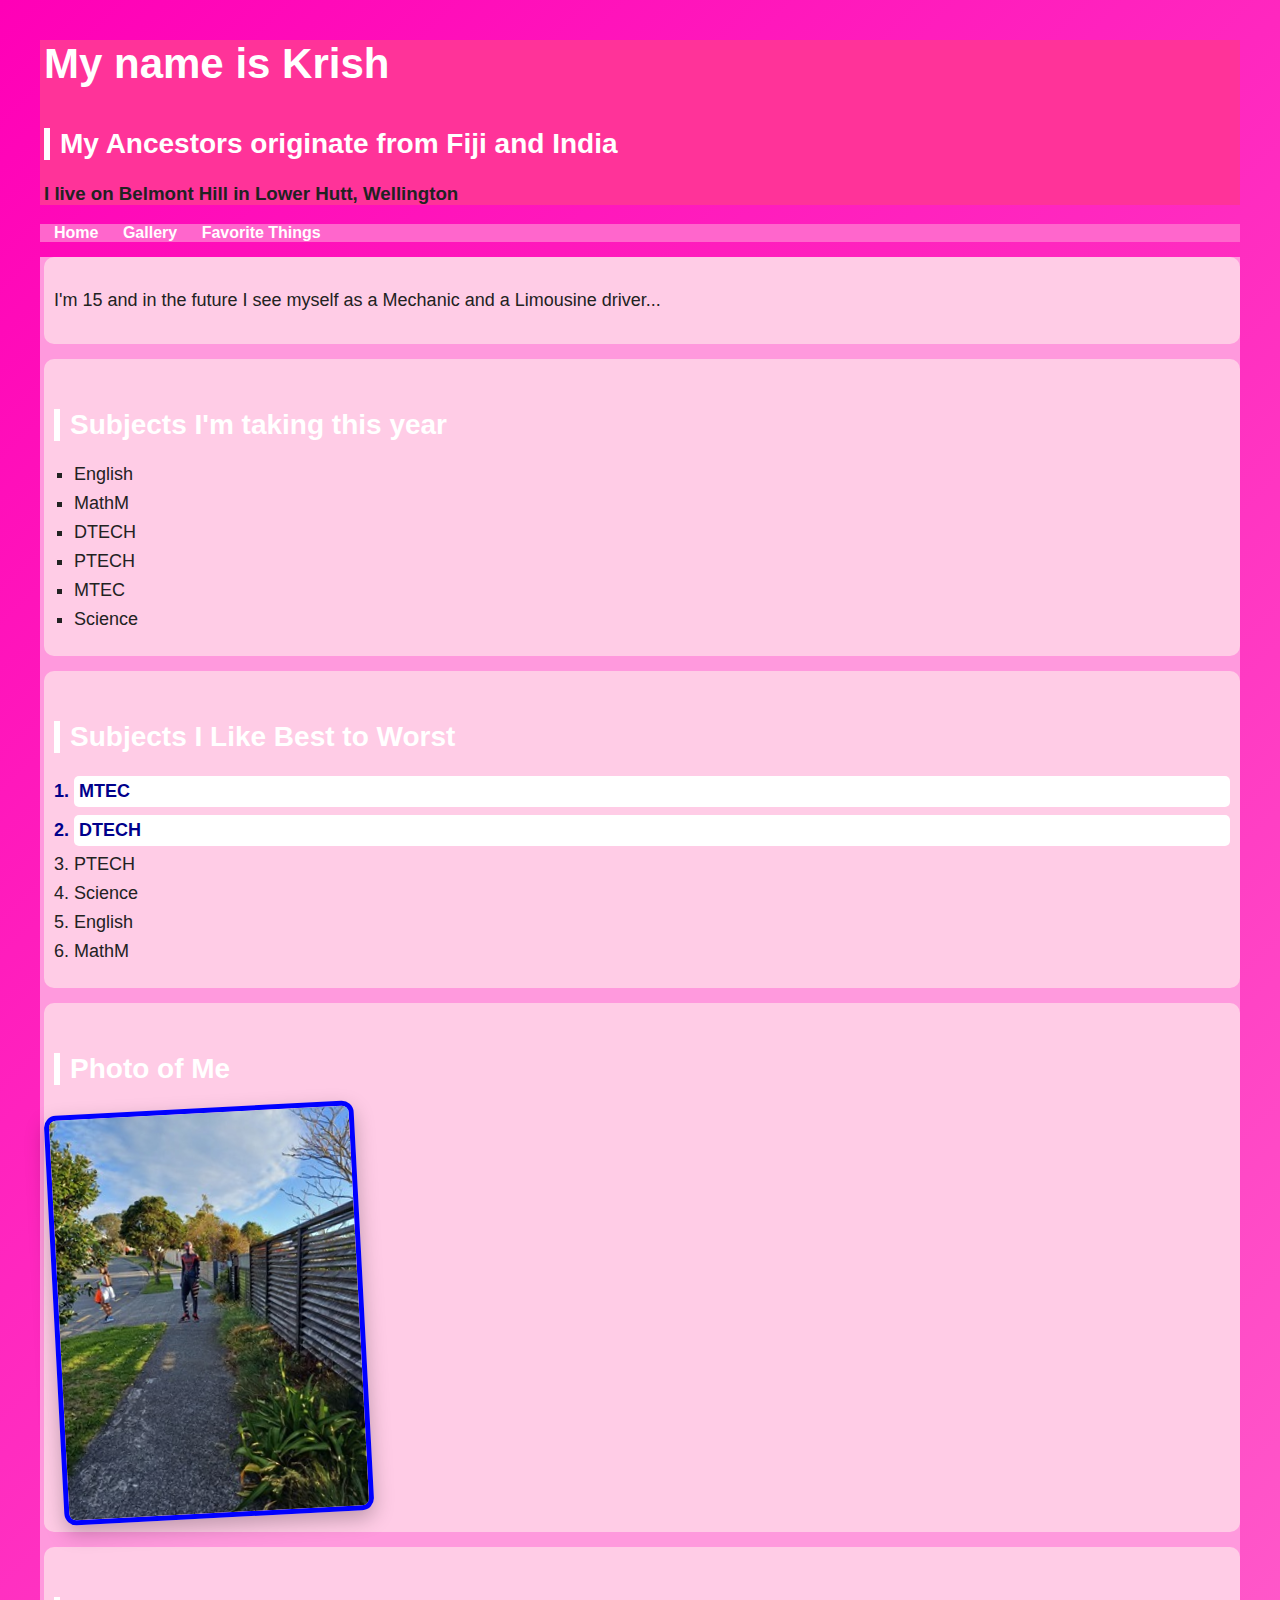
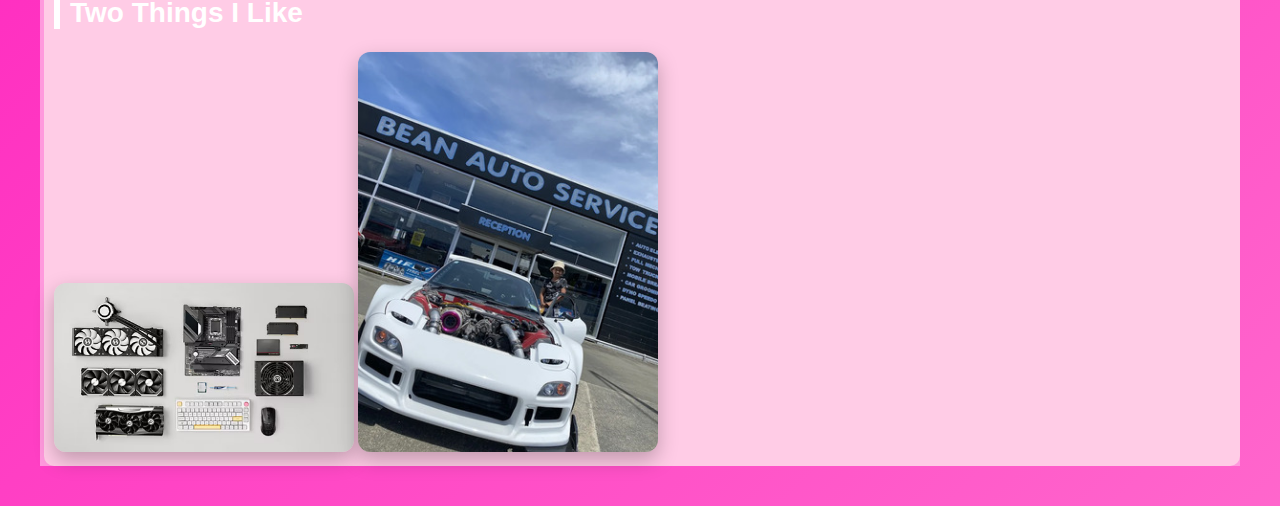
<file: index.html>
<!DOCTYPE html>
<html lang="en">
<head>
  <meta charset="UTF-8" />
  <title>Krish - Home</title>
  <link href="style.css" rel="stylesheet">
</head>

<body>

  <header>
    <h1>My name is Krish</h1>
    <h2>My Ancestors originate from Fiji and India</h2>
    <h3>I live on Belmont Hill in Lower Hutt, Wellington</h3>
  </header>

  <nav>
    <a href="index.html">Home</a>
    <a href="Gallery.html">Gallery</a>
    <a href="Favorrite.html">Favorite Things</a>
  </nav>

  <main>
    <section>
      <p>
        I'm 15 and in the future I see myself as a Mechanic and a Limousine driver...
      </p>
    </section>

    <section>
      <h2>Subjects I'm taking this year</h2>
      <ul>
        <li>English</li>
        <li>MathM</li>
        <li>DTECH</li>
        <li>PTECH</li>
        <li>MTEC</li>
        <li>Science</li>
      </ul>
    </section>

    <section>
      <h2>Subjects I Like Best to Worst</h2>
      <ol>
        <li class="favourite">MTEC</li>
        <li class="favourite">DTECH</li>
        <li>PTECH</li>
        <li>Science</li>
        <li>English</li>
        <li>MathM</li>
      </ol>
    </section>

    <section>
      <h2>Photo of Me</h2>
      <img id="spiderman" src="Images/20231031_184842 (2) copy.jpg" alt="Me in a Spiderman costume">
    </section>

    <section>
      <h2>Two Things I Like</h2>
      <img src="Images/me2.jpg" alt="Computer parts">
      <img src="Images/me (2).jpg" alt="Me at workshop">
    </section>
  </main>

  <footer>

  </footer>

</body>
</html>
</file>
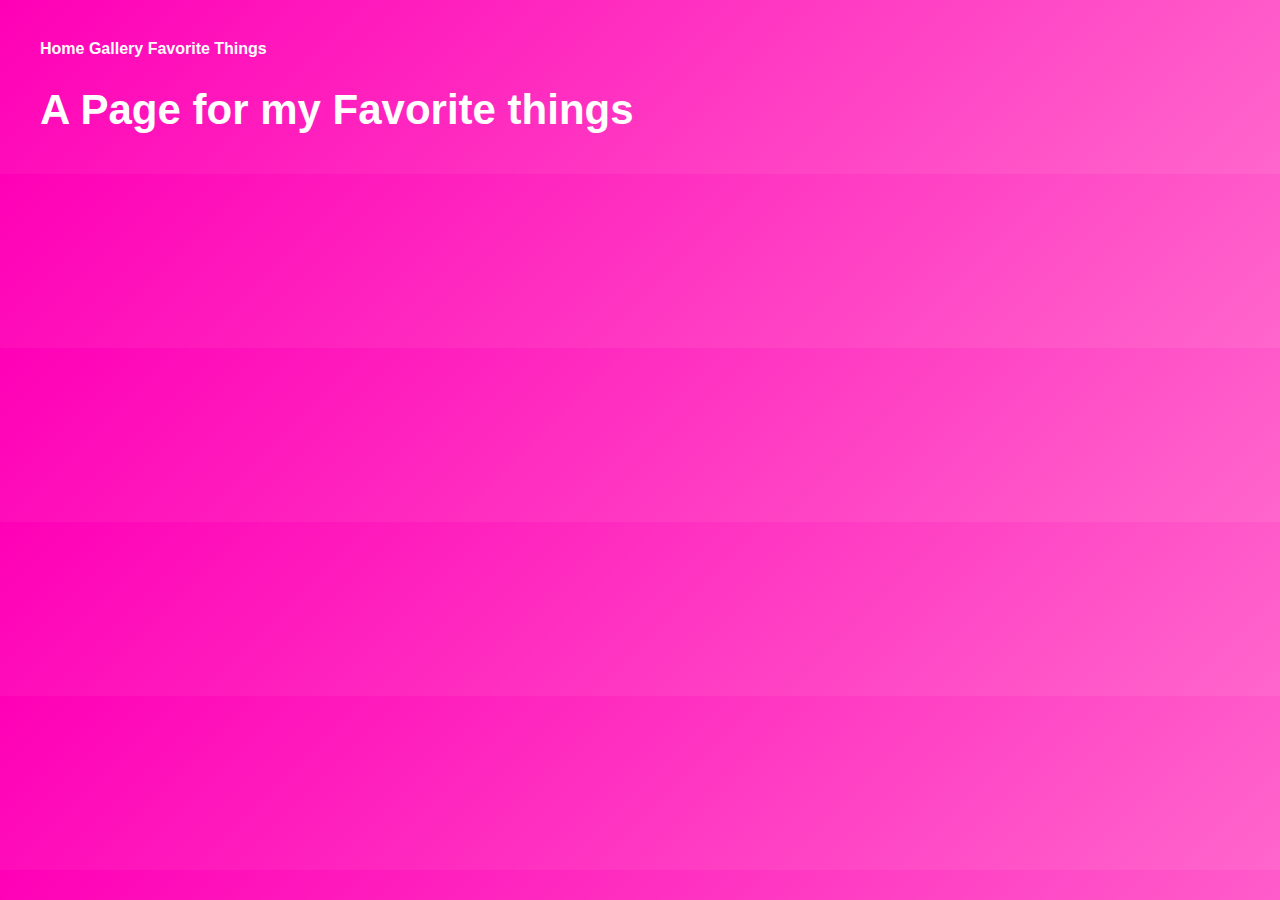
<file: Favorrite.html>
<!DOCTYPE html>
<html>

<head>
    <meta charset="UTF-8">
    <title>Gallery</title>
    <link rel="stylesheet" href="style.css">
</head>

<body>
    <a href="index.html">Home</a>
    <a href="Gallery.html">Gallery</a>
    <a href="Favorrite.html">Favorite Things</a>
<h1>A Page for my Favorite things</h1>




</html>
</file>
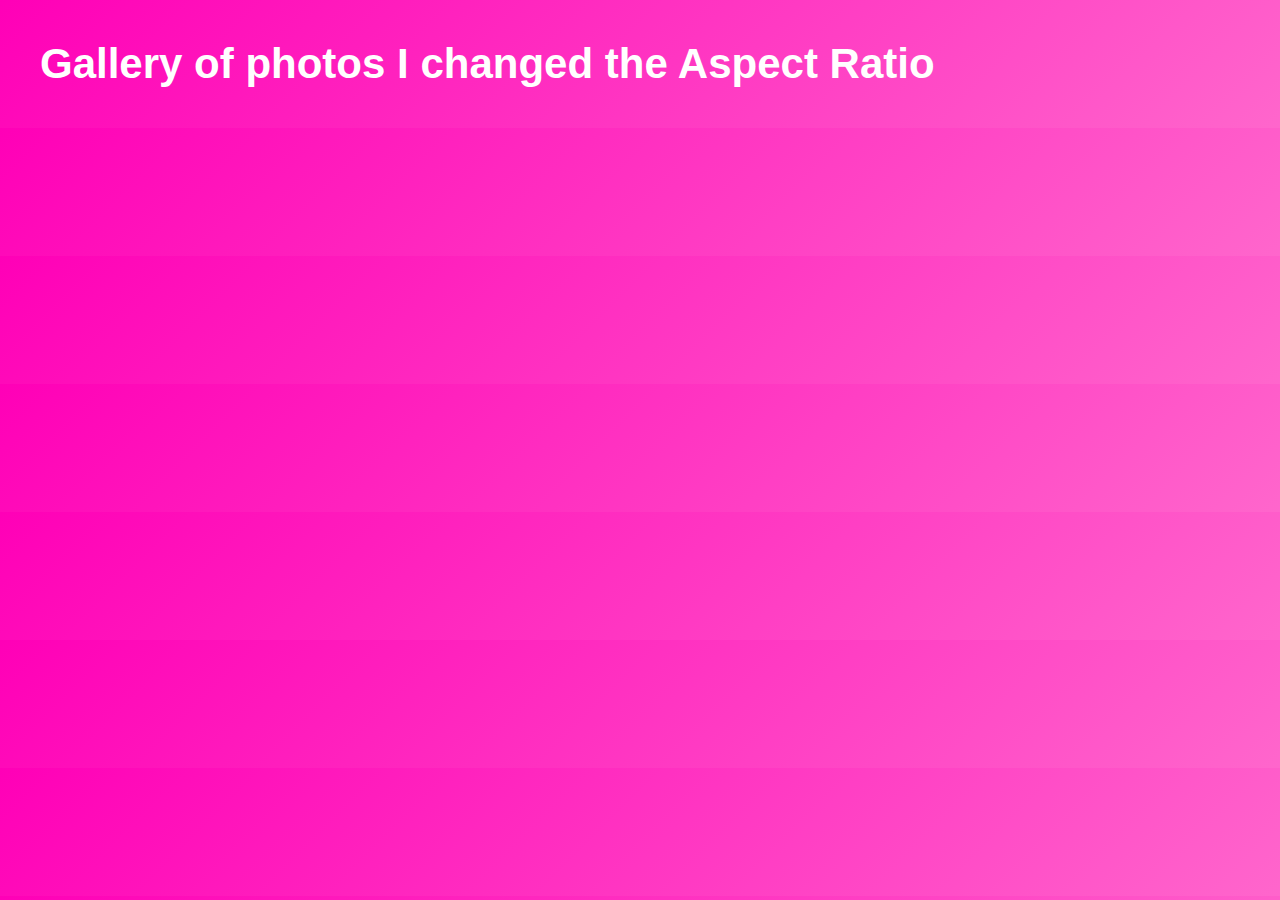
<file: Gallery.html>
<!DOCTYPE html>
<html>

<head>
    <meta charset="UTF-8">
    <title>Gallery</title>
    <link rel="stylesheet" href="style.css">
</head>

<body>
<h1>Gallery of photos I changed the Aspect Ratio</h1>
</body>

</html>
</file>
<file: style.css>
body {
  background: linear-gradient(135deg, #ff00b7, #ff66cc);
  font-family: 'Segoe UI', Tahoma, Geneva, Verdana, sans-serif;
  margin: 40px;
  color: #222;
}

h1 {
  font-size: 42px;
  font-weight: 700;
  color: white;
  margin-bottom: 10px;
}

h2 {
  font-size: 28px;
  margin-top: 40px;
  border-left: 6px solid white;
  padding-left: 10px;
  color: white;
}


p {
  font-size: 18px;
  line-height: 1.7;
  max-width: 800px;
}


img {
  width: 300px;
  border-radius: 12px;
  box-shadow: 0 8px 20px rgba(0,0,0,0.25);
  transition: transform 0.3s ease;
}

img:hover {
  transform: scale(1.05);
}


a {
  color: white;
  font-weight: 600;
  text-decoration: none;
  transition: all 0.3s ease;
}

a:hover {
  color: #222;
  background-color: white;
  padding: 3px 6px;
  border-radius: 6px;
}


ul {
  list-style-type: square;
  padding-left: 20px;
}

ol {
  padding-left: 20px;
}

li {
  margin: 8px 0;
  font-size: 18px;
}


header {
  background-color: #ff3399;
  padding-left: 4px;
}

nav {
  background-color: #ff66cc;
  padding-left: 4px;
  margin: 10px 0;
}

main {
  background-color: #ff99dd;
  padding-left: 4px;
}

section {
  background-color: #ffcce6;
  margin: 15px 0;
  padding: 10px;
  border-radius: 10px;
}

footer {
  background-color: #ff3399;
  padding-left: 4px;
  margin-top: 20px;
  text-align: center;
}

nav a {
  margin: 10px;
}
.favourite {
  color: darkblue;
  font-weight: bold;
  background-color: white;
  padding: 5px;
  border-radius: 5px;
}
#spiderman {
  border: 5px solid blue;
  transform: rotate(-3deg);
}
</file>
